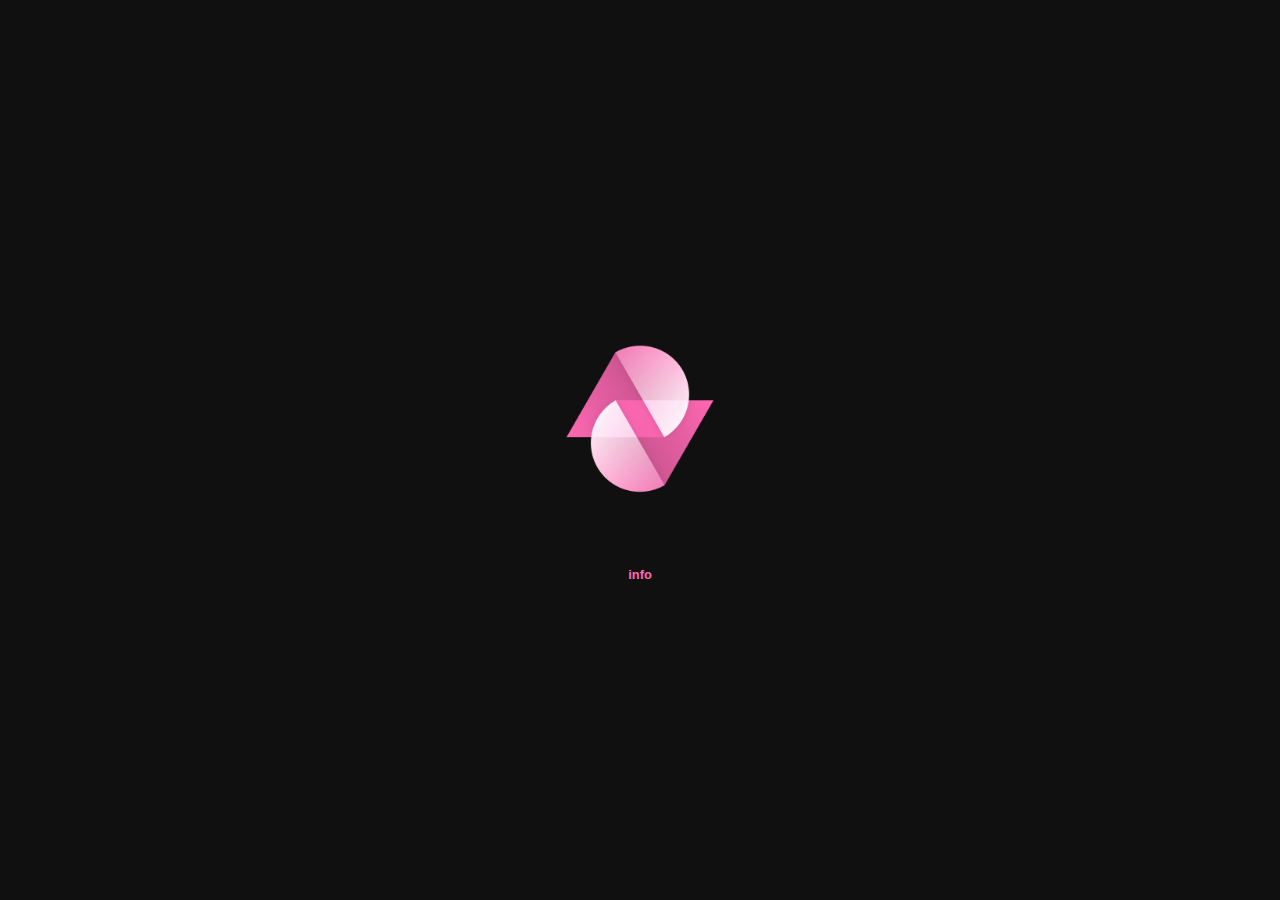
<file: social/index.html>
<!DOCTYPE html>
<html lang="en">
  <head>
    <meta charset="UTF-8" />
    <meta http-equiv="X-UA-Compatible" content="IE=edge" />
    <meta name="viewport" content="width=device-width, initial-scale=1.0" />
    <link rel="icon" href="favicon.png" />
    <title>buddy.pizza</title>
    <style>
      html,
      body {
        height: 100%;
      }
      body {
        align-items: center;
        background: #101010;
        display: flex;
        flex-direction: column;
        font-family: -apple-system, BlinkMacSystemFont, "Segoe UI", Roboto,
          Oxygen, Ubuntu, Cantarell, "Open Sans", "Helvetica Neue", sans-serif;
        justify-content: center;
        margin: 0;
      }
      a:first-of-type,
      img {
        height: 200px;
        width: 200px;
      }
      a {
        color: hotpink;
        font-size: 0.8rem;
        font-weight: bold;
        text-align: center;
        text-decoration: none;
      }
      a + a {
        margin-top: 3rem;
      }
    </style>
  </head>
  <body>
    <a href="https://buddy.pizza.jake.fun" title="the buddy.pizza website">
      <img
        src="image.png"
        height="512"
        width="512"
        alt="The buddy.pizza logo, geometric triangles and semicircles"
      />
    </a>

    <a href="https://github.com/ja-k-e/buddy-pizza">info</a>
  </body>
</html>
</file>
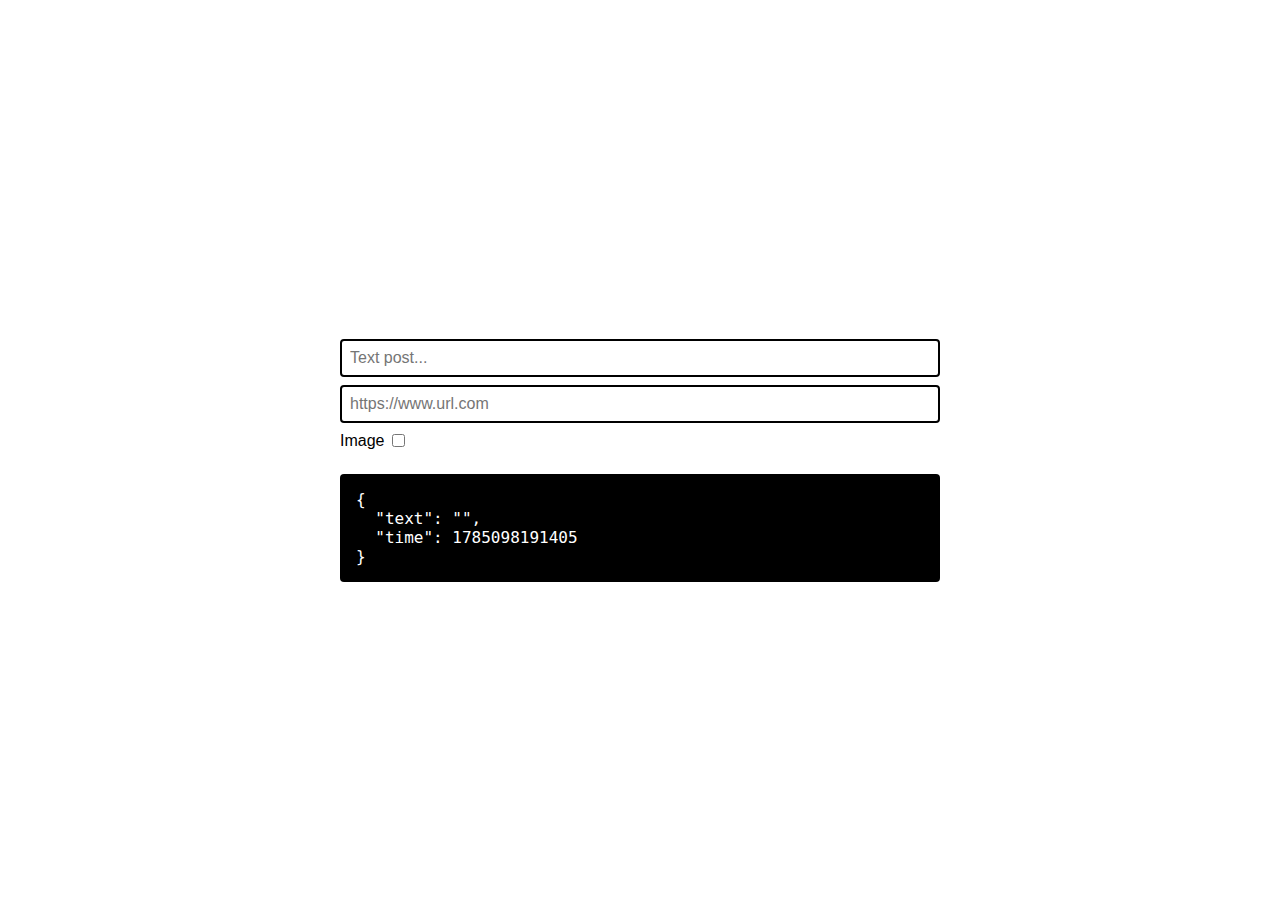
<file: website/post/index.html>
<!DOCTYPE html>
<html lang="en">
  <head>
    <meta charset="UTF-8" />
    <meta http-equiv="X-UA-Compatible" content="IE=edge" />
    <meta name="viewport" content="width=device-width, initial-scale=1.0" />
    <title>New Post</title>
    <link rel="stylesheet" href="app.css" />
  </head>
  <body>
    <main>
      <h1 id="timestamp"></h1>
      <input id="post-text" type="text" placeholder="Text post..." />
      <input id="post-url" type="url" placeholder="https://www.url.com" />
      <label for="post-image"
        >Image <input id="post-image" type="checkbox"
      /></label>
      <pre contenteditable id="code" />
    </main>
    <script src="app.js"></script>
  </body>
</html>
</file>
<file: website/post/app.css>
:root {
  --background: #fff;
  --accent: hotpink;
  --text: #000;
  --light: #999;
}
@media screen and (prefers-color-scheme: dark) {
  :root {
    --background: #000;
    --accent: hotpink;
    --text: #fff;
    --light: #666;
  }
}

body,
input {
  background: var(--background);
  color: var(--text);
  font-family: -apple-system, BlinkMacSystemFont, "Segoe UI", Roboto, Oxygen,
    Ubuntu, Cantarell, "Open Sans", "Helvetica Neue", sans-serif;
  font-size: 1rem;
}
body {
  margin: 0;
  text-align: center;
}

html,
body {
  height: 100%;
}

main {
  display: flex;
  flex-direction: column;
  justify-content: center;
  margin: 0 auto;
  max-width: 600px;
  height: 100%;
  width: 90%;
}

pre {
  background: var(--text);
  border-radius: 4px;
  color: var(--background);
  box-sizing: border-box;
  font-size: 1rem;
  overflow-x: auto;
  padding: 1rem;
  text-align: left;
}

input {
  border: 2px solid var(--text);
  border-radius: 4px;
  box-sizing: border-box;
  display: block;
  padding: 0.5rem;
}
label {
  align-items: center;
  display: flex;
  justify-content: flex-start;
}
label > input {
  margin-left: 0.5rem;
}

main > * {
  margin-bottom: 0.5rem;
  width: 100%;
}

a {
  color: hotpink;
  font-size: 1rem;
  text-decoration: none;
}
</file>
